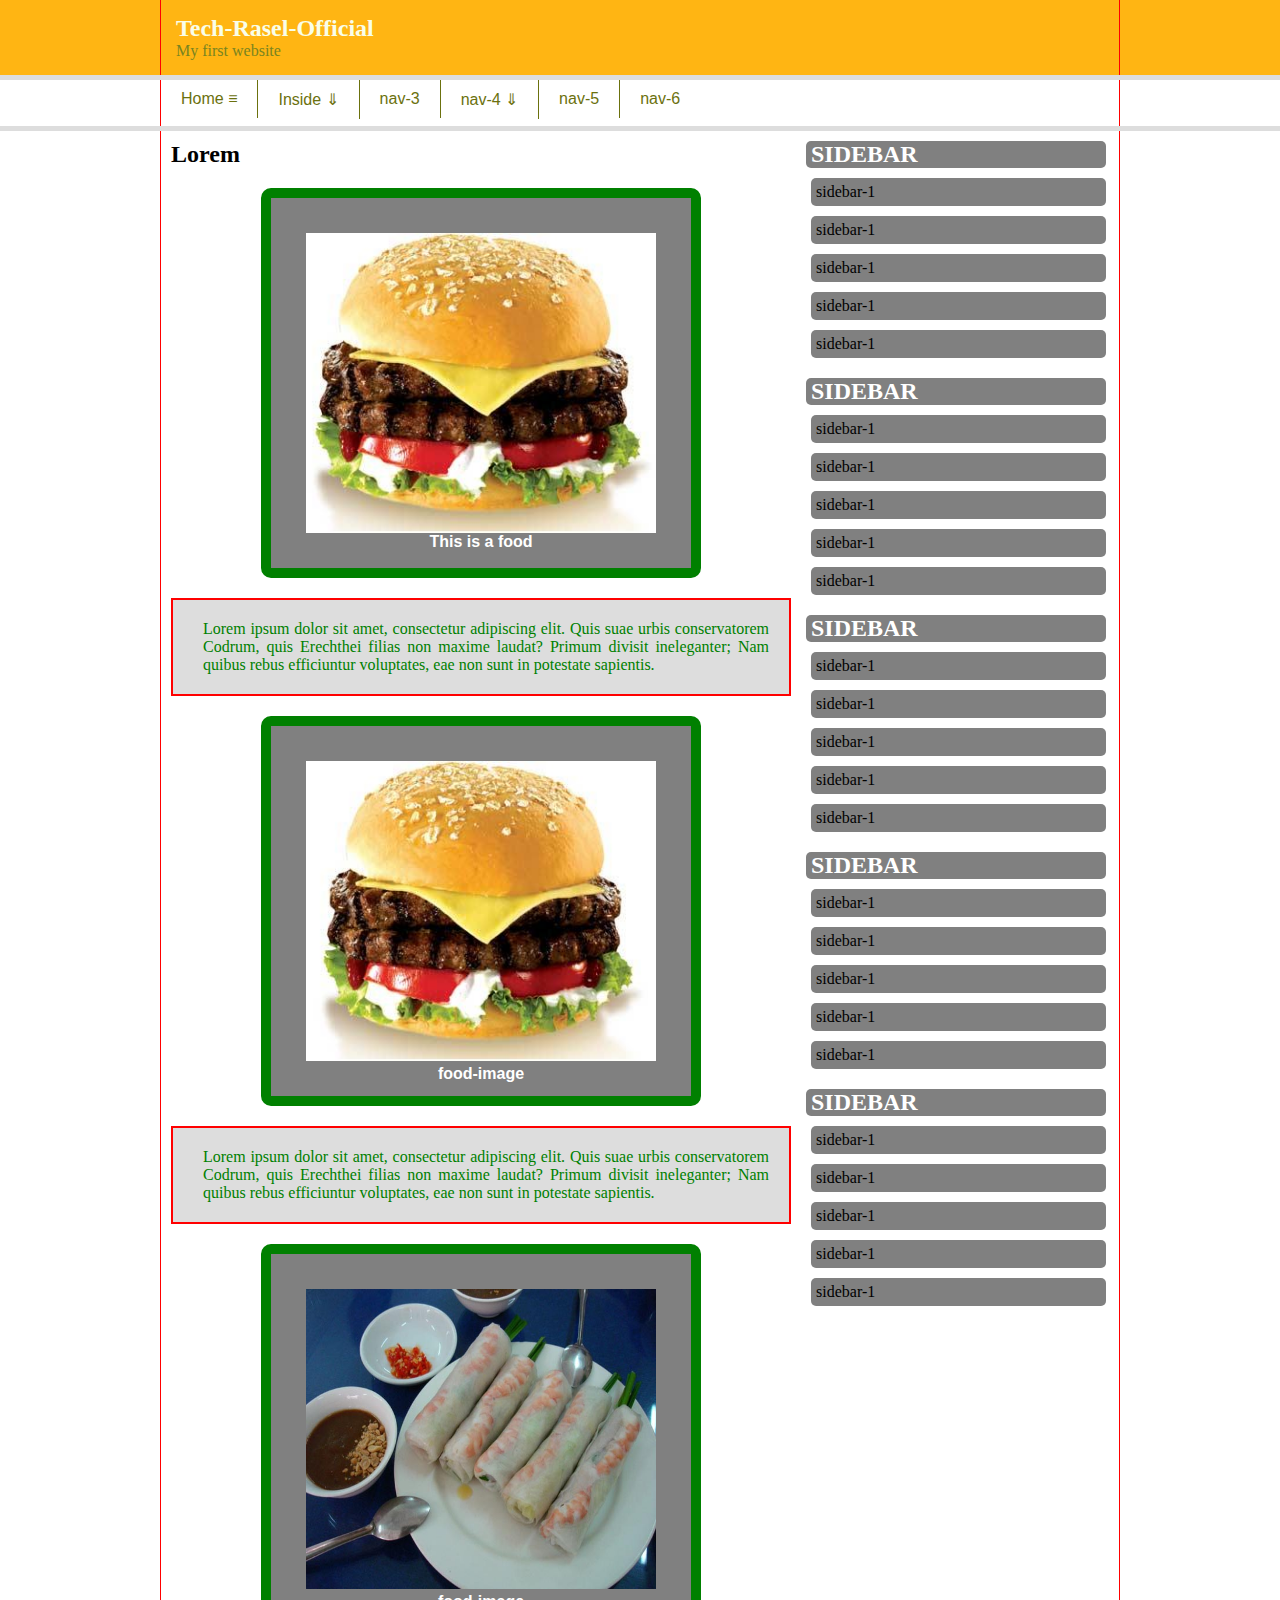
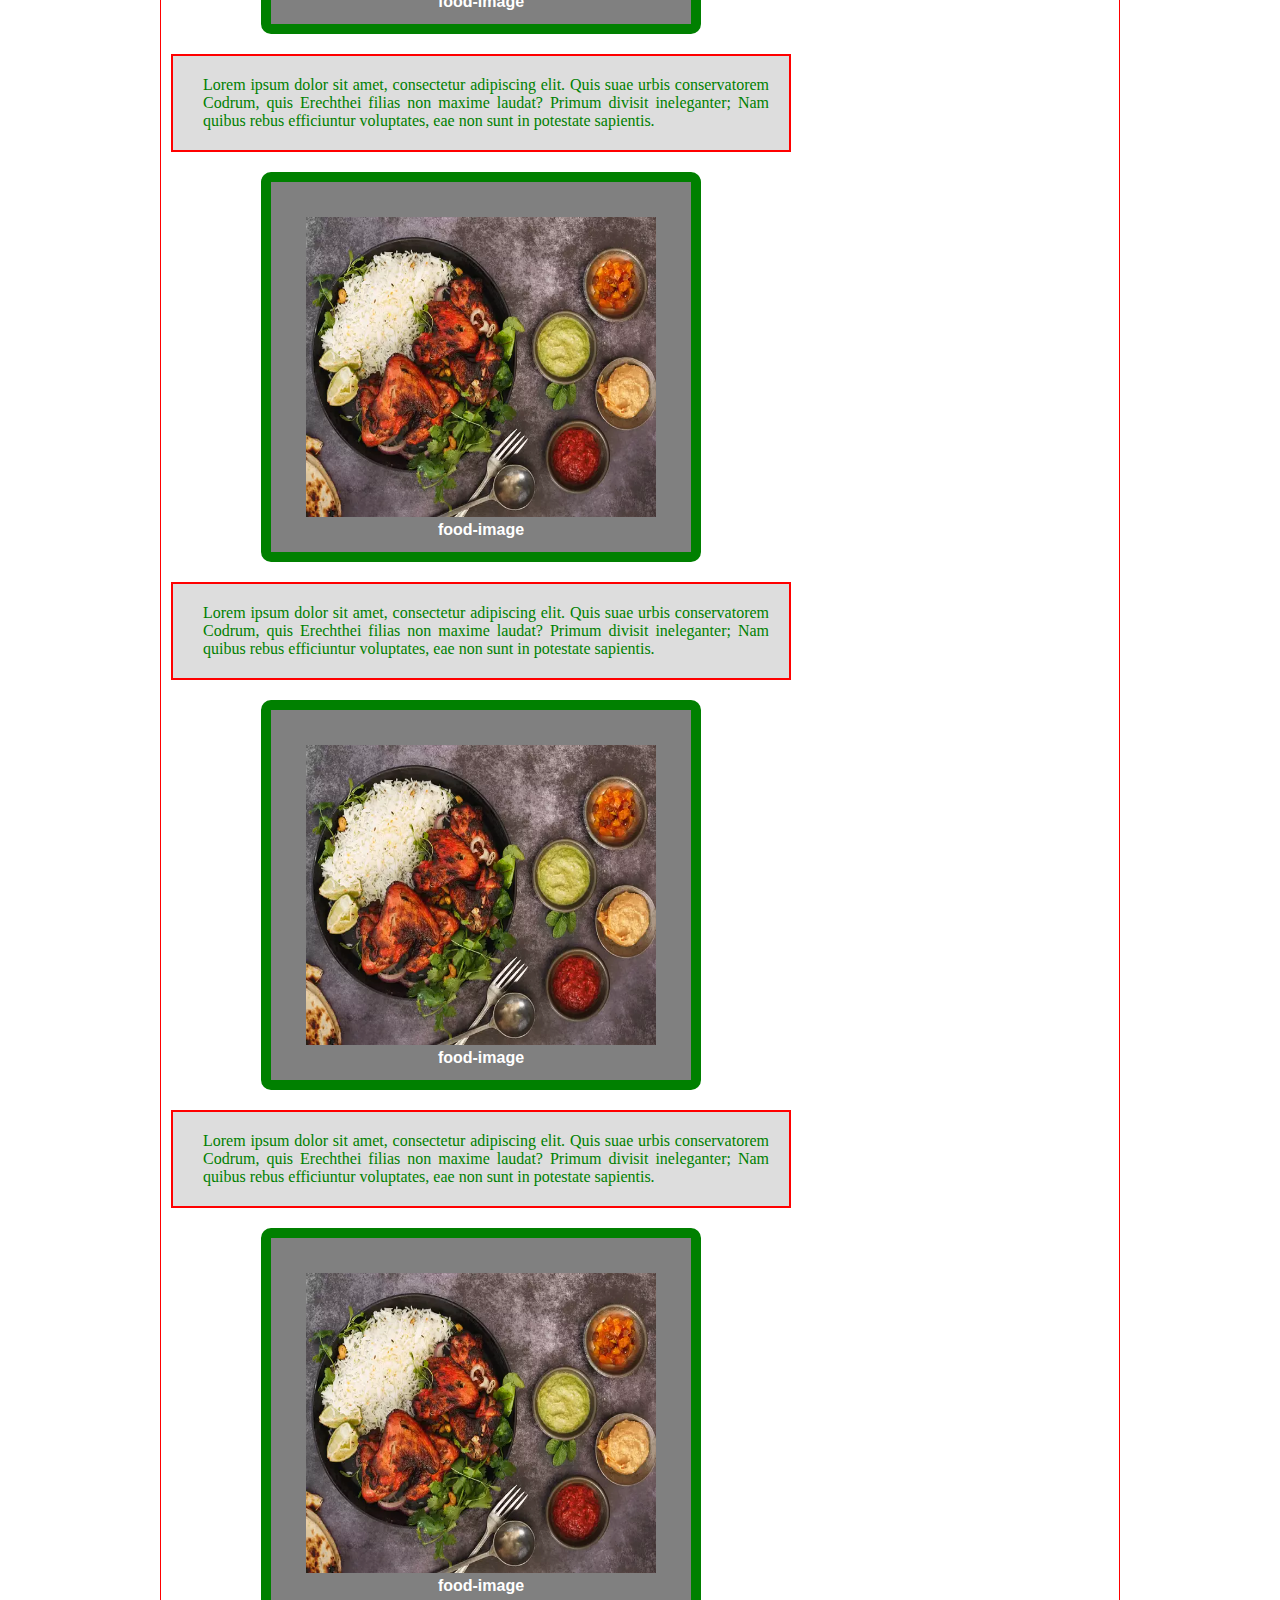
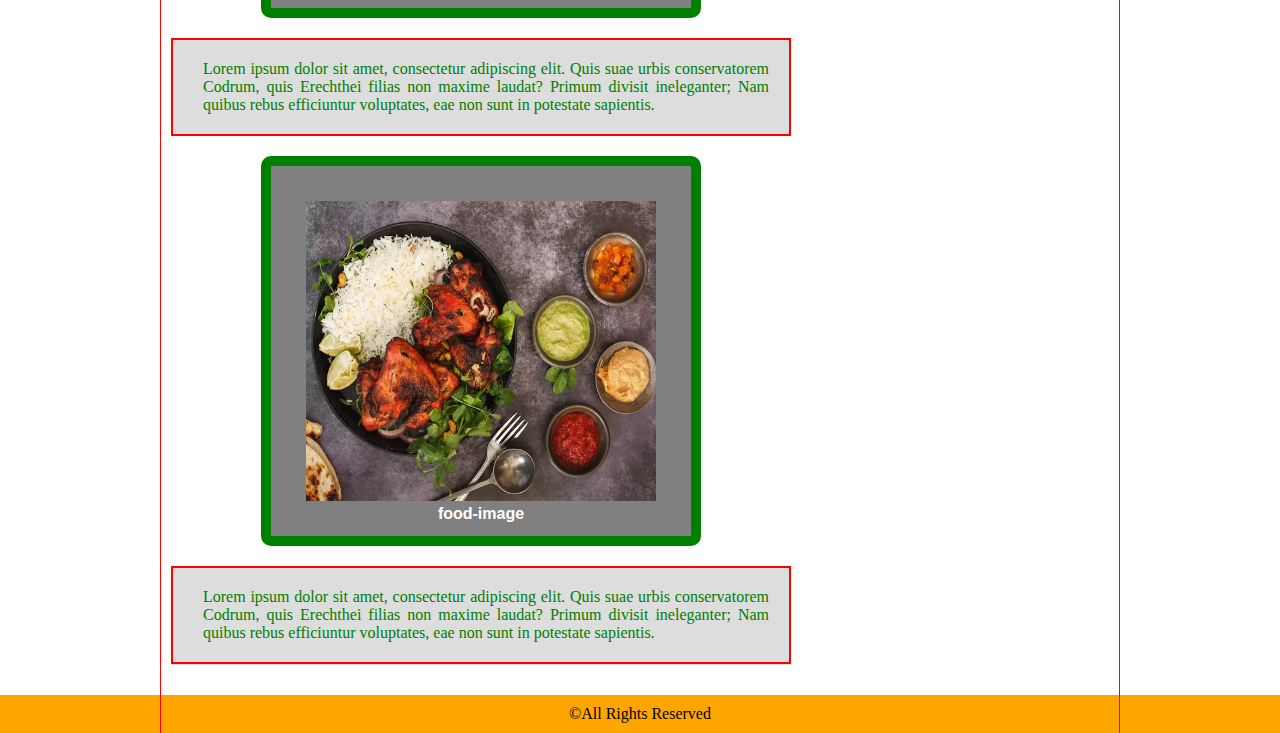
<file: inside-page.html>
<!DOCTYPE HTML>
<html lang="en-US">
<head>
	<meta charset="UTF-8">
	<title>inside page</title>
	<link rel="stylesheet" type="text/css" href="style.css"/>
	<link rel="shortcut icon" type="image/png" href="img/tro.png"/>
</head>
<body>

	<div id="full_wrapper" class="header_bg">
		<div id="wrapper">
			<header>
		<div id="header">
			<h2>Tech-Rasel-Official</h2>
			<p>My first website</p>
		</div>
	</header>
		</div>
	</div>
	
<div id="full_wrapper" class="nav_bg">
		<div id="wrapper">
			<nav>
		
			<ul>
				<li><a href="index.html">Home &#8801;</a></li>
				<li><a href="inside-page.html">Inside &#8659;</a></li>
				<li><a href="#">nav-3</a></li>
				<li><a href="#">nav-4 &#8659;</a>
					<ul>
						<li><a href="#">dropdown-1</a></li>
						<li><a href="#">dropdown-2</a></li>
						<li><a href="#">dropdown-3 &#8659;</a>
							<ul>
								<li><a href="#">subdrop</a></li>
								<li><a href="#">subdrop</a></li>
								<li><a href="#">subdrop</a></li>
								<li><a href="#">subdrop</a></li>
								<li><a href="#">subdrop</a></li>
								<li><a href="#">subdrop</a></li>
							</ul>
						</li>
						<li><a href="#">dropdown-4</a></li>
						<li><a href="#">dropdown-5</a></li>
					</ul>
				</li>
				<li><a href="#">nav-5</a></li>
				<li><a href="#">nav-6</a></li>
				
			</ul>
		
	</nav>
		</div>
	</div>
	
	<div id="full_wrapper" class="content_bg">
		<div id="wrapper">
		<div id="content_wrapper">
		<div id="content">
			<article id="main_article_single">
			<h2>Lorem</h2>
			<figure>
			<div id="img_animation"></div>
				<figcaption>This is a food</figcaption>
			</figure>
			
			<blockquote>
				<p>Lorem ipsum dolor sit amet, consectetur adipiscing elit. Quis suae urbis conservatorem Codrum, quis Erechthei filias non maxime laudat? Primum divisit ineleganter; Nam quibus rebus efficiuntur voluptates, eae non sunt in potestate sapientis. </p>
			</blockquote>
			
			<figure>
				<img src="img/food2.jpg" alt="food-img" />
				<figcaption>food-image</figcaption>
			</figure>
			
			<blockquote>
				<p>Lorem ipsum dolor sit amet, consectetur adipiscing elit. Quis suae urbis conservatorem Codrum, quis Erechthei filias non maxime laudat? Primum divisit ineleganter; Nam quibus rebus efficiuntur voluptates, eae non sunt in potestate sapientis. </p>
			</blockquote>
			
			<figure>
				<img src="img/food3.jpg" alt="food-img" />
				<figcaption>food-image</figcaption>
			</figure>
			
			<blockquote>
				<p>Lorem ipsum dolor sit amet, consectetur adipiscing elit. Quis suae urbis conservatorem Codrum, quis Erechthei filias non maxime laudat? Primum divisit ineleganter; Nam quibus rebus efficiuntur voluptates, eae non sunt in potestate sapientis. </p>
			</blockquote>
			
			<figure>
				<img src="img/food4.jpg" alt="food-img" />
				<figcaption>food-image</figcaption>
			</figure>
			
			<blockquote>
				<p>Lorem ipsum dolor sit amet, consectetur adipiscing elit. Quis suae urbis conservatorem Codrum, quis Erechthei filias non maxime laudat? Primum divisit ineleganter; Nam quibus rebus efficiuntur voluptates, eae non sunt in potestate sapientis. </p>
			</blockquote>
			
			<figure>
				<img src="img/food4.jpg" alt="food-img" />
				<figcaption>food-image</figcaption>
			</figure>
			
			<blockquote>
				<p>Lorem ipsum dolor sit amet, consectetur adipiscing elit. Quis suae urbis conservatorem Codrum, quis Erechthei filias non maxime laudat? Primum divisit ineleganter; Nam quibus rebus efficiuntur voluptates, eae non sunt in potestate sapientis. </p>
			</blockquote>
			
			<figure>
				<img src="img/food4.jpg" alt="food-img" />
				<figcaption>food-image</figcaption>
			</figure>
			
			<blockquote>
				<p>Lorem ipsum dolor sit amet, consectetur adipiscing elit. Quis suae urbis conservatorem Codrum, quis Erechthei filias non maxime laudat? Primum divisit ineleganter; Nam quibus rebus efficiuntur voluptates, eae non sunt in potestate sapientis. </p>
			</blockquote>
			
			<figure>
				<img src="img/food4.jpg" alt="food-img" />
				<figcaption>food-image</figcaption>
			</figure>
			
			<blockquote>
				<p>Lorem ipsum dolor sit amet, consectetur adipiscing elit. Quis suae urbis conservatorem Codrum, quis Erechthei filias non maxime laudat? Primum divisit ineleganter; Nam quibus rebus efficiuntur voluptates, eae non sunt in potestate sapientis. </p>
			</blockquote>
			
			</article>
		</div>
		
		<div id="sidebar">
			<aside id="aside">
				<h2>sidebar</h2>
				<ul>
					<li><a href="#">sidebar-1</a></li>
					<li><a href="#">sidebar-1</a></li>
					<li><a href="#">sidebar-1</a></li>
					<li><a href="#">sidebar-1</a></li>
					<li><a href="#">sidebar-1</a></li>
				</ul>
			</aside>
				
				<aside id="aside">
				<h2>sidebar</h2>
				<ul>
					<li><a href="#">sidebar-1</a></li>
					<li><a href="#">sidebar-1</a></li>
					<li><a href="#">sidebar-1</a></li>
					<li><a href="#">sidebar-1</a></li>
					<li><a href="#">sidebar-1</a></li>
				</ul>
			</aside>
			
			<aside id="aside">
				<h2>sidebar</h2>
				<ul>
					<li><a href="#">sidebar-1</a></li>
					<li><a href="#">sidebar-1</a></li>
					<li><a href="#">sidebar-1</a></li>
					<li><a href="#">sidebar-1</a></li>
					<li><a href="#">sidebar-1</a></li>
				</ul>
			</aside>
			
			<aside id="aside">
				<h2>sidebar</h2>
				<ul>
					<li><a href="#">sidebar-1</a></li>
					<li><a href="#">sidebar-1</a></li>
					<li><a href="#">sidebar-1</a></li>
					<li><a href="#">sidebar-1</a></li>
					<li><a href="#">sidebar-1</a></li>
				</ul>
			</aside>
			
			<aside id="aside">
				<h2>sidebar</h2>
				<ul>
					<li><a href="#">sidebar-1</a></li>
					<li><a href="#">sidebar-1</a></li>
					<li><a href="#">sidebar-1</a></li>
					<li><a href="#">sidebar-1</a></li>
					<li><a href="#">sidebar-1</a></li>
				</ul>
			</aside>
		</div>
	</div>
		</div>
	</div>
	
	<div id="full_wrapper" class="footer_bg">
		<div id="wrapper">
			<footer>
		<div id="footer">
			<p>&copy;All Rights Reserved</p>
		</div>
			</footer>
		</div>
	</div>

</body>
</html>
</file>
<file: style.css>
*{
	margin:0px;
	padding:0px;
	outline:0px;
}
body{
	background-color:#E8E5A7;
}
#full_wrapper{
	width:960px;
	margin:0 auto;
}
.header_bg{
	background-color:#FFB513;
	border-bottom:5px solid #ddd;
	
}
#header{
	background-color:#FFB513;
	padding:15px;
	border-left:1px solid red;
	border-right:1px solid red;
	overflow:hidden;
}
#header h2{
	color:#F9FEE9;
	font-family:cursive;
}
#header p{
	color:#788420;
	font-family:cursive;
}
.nav_bg{
	background-color:#fff;
	border-bottom:5px solid #ddd;
}
nav{
	background-color:#fff;
	height:46px;
	border-left:1px solid red;
	border-right:1px solid red;
	
	
}
nav ul{
	background-color:#fff;
	list-style-type:none;
}
nav ul li{
	float:left;
	border-right:1px solid #6B710E;
}
nav ul li:last-child{
	border:none;
}
nav ul li a{
	text-decoration:none;
	color:#6B710E;
	display:block;
	padding:10px 20px;
	transition:all 1s ease;
	font-family:arial;
}
nav ul li a:hover{
	color:red;
	background-color:green;
}
nav ul li{
	position:relative;
}
nav ul li ul{
	position:absolute;
	left:-999999px;
	z-index:20;
}
nav ul li:hover ul{
	left:0px;
}
nav ul li ul li{
	float:none;
	border-right:none;
	border-bottom:1px solid #6B710E;
	width:200px;
	position:relative;
}
nav ul li ul li:first-child{
	border-top:5px solid #6B710E;
}
nav ul li ul li ul{
	position:absolute;
	top:-99999px;
}
nav ul li ul li:hover ul{
	top:0px;
	left:200px;
}
nav ul li ul li ul li{
	border-left:1px solid red;
}
nav ul li ul li ul li:last-child{
	border-left:1px solid red;
}
nav ul li ul li ul li:first-child{
	border-top:none;
}
.slider_bg{
	background-color:#222222;
}
#slider_wrapper{
	border-left:1px solid red;
	border-right:1px solid red;
}
.content_bg{
	background-color:#fff;
}
#content_wrapper{
	background-color:#fff;
	padding:10px;
	overflow:hidden;
	border-left:1px solid red;
	border-right:1px solid red;
}
#content{
	width:620px;
	margin-right:15px;
	float:left;
	position:relative;
	
}
#content h2{
	color:#000;	
}
#content p{
	padding:10px;
	text-align:justify;
	/*text-indent:40px;*/
}
#content img{
	width:350px;
	height:300px;
	
	
}
#content figure{
	width:350px;
	height:300px;
	background-color:gray;
	padding:35px;
	margin:20px auto;
	display:block;
	border:10px solid green;
	border-radius:10px;
	
}
#content figcaption{
	text-align:center;
	color:#fff;
	font-family:arial;
	font-weight:bold;
}
#content blockquote{
	background-color:#ddd;
	color:green;
	padding:10px;
	padding-left:20px;
	border:2px solid red;
}
#content #img_animation{
	width:350px;
	height:300px;
	background-image:url(img/food2.jpg);
	background-repeat:no-repeat;
	background-size:cover;
	background-position:center;
	margin:0px auto;
	transition:all 1s ease;
	
}
#content #img_animation:hover{
	background-image:url(img/tro.png);
	transform:rotate(360deg);
}
/*
@keyframes img-animation{
	form{
		background-image:url(img/tro.png);
		background-repeat:no-repeat;
		background-size:cover;
	}
	to{
		background-image:url(img/food2.jpg);
		background-repeat:no-repeat;
		background-size:cover;
	}
	*/

#content img:hover{
	border:10px solid indigo;
	border-radius:20px;
	
	
}
#content.img{
	position:absolute;
	left:-9999px;
	display:block;
}

#sidebar{
	width:300px;
	float:left;
}
#sidebar h2{
	background-color:gray;
	color:#fff;
	padding-left:5px;
	border-radius:5px;
	text-transform:uppercase;
}

#sidebar ul{

}
#sidebar ul li{
	list-style-type:none;
	padding-left:5px;
	
}
#sidebar ul li a{
	text-decoration:none;
	color:#000;
	background-color:gray;
	display:block;
	margin-top:10px;
	padding:5px;
	border-radius:5px;
	transition:all 1s ease;
}
#sidebar ul li a:hover{
	background-color:#000;
	color:#fff;
	text-transform:uppercase;
}
.footer_bg{
	background-color:orange;
}
#footer{
	background-color:orange;
	border-left:1px solid red;
	border-right:1px solid red;
}
#footer p{
	text-align:center;
	padding:10px;
}
#main_article_single{
	margin-bottom:20px;
	border-bottom:1px solid #ddd;
	overflow:hidden;
}
#img_wrapp{
	margin-top:20px;
}
#img_wrapp img{
	width:100px;
	height:119px;
	margin-right:10px;
	float:left;
	background:#fff;
	padding:3px;
	margin-top:14px;
}
#img_wrapp p{
	float:left;
	width:480px;
}
#aside{
	margin-bottom:20px;
}
#full_wrapper{
	width:100%;
}
#wrapper{
	width:960px;
	display:block;
	margin:0 auto;
}
</file>
